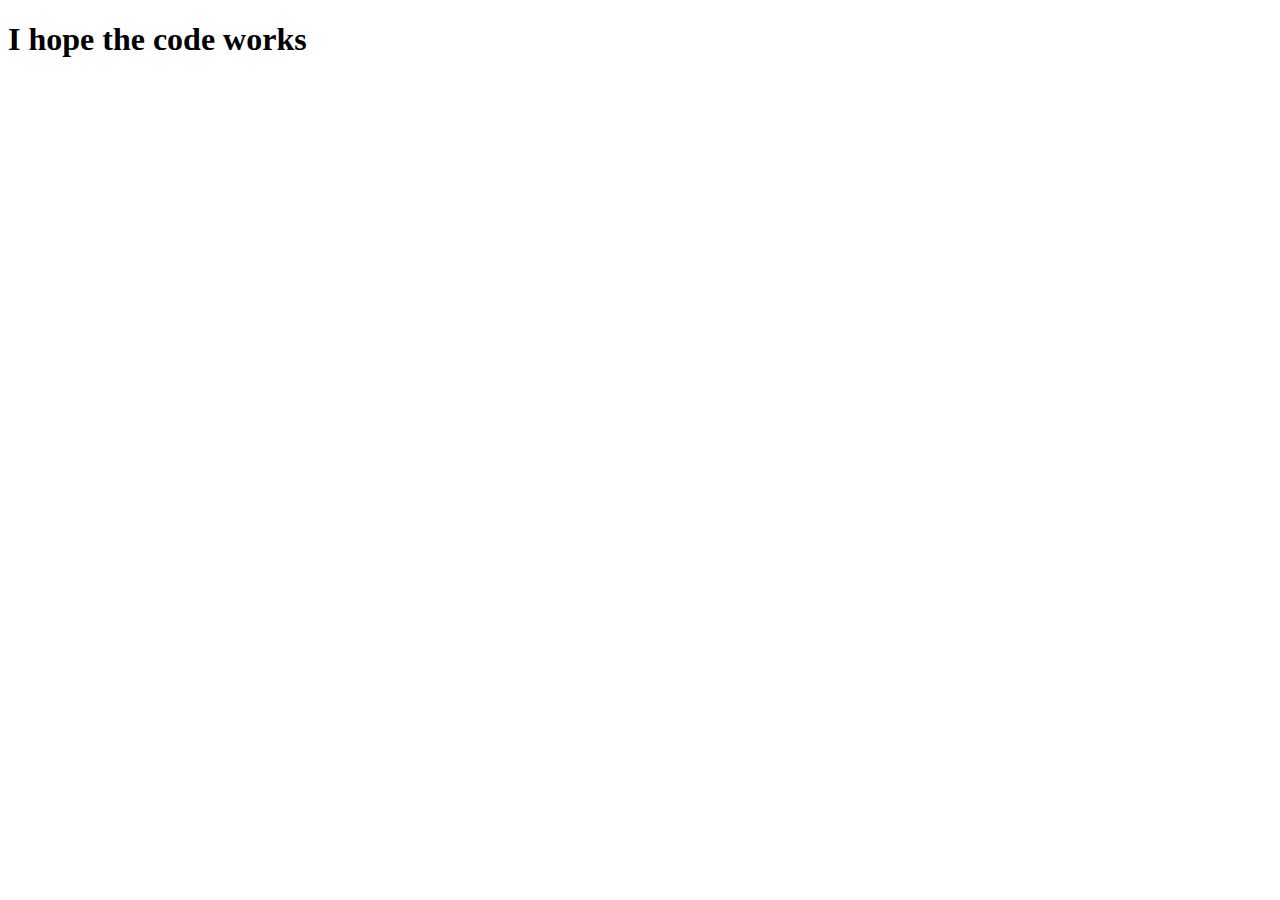
<file: JavaScript/practice_Async/index.html>
<!DOCTYPE html>
<html lang="en">
<head>
  <meta charset="UTF-8">
  <meta name="viewport" content="width=device-width, initial-scale=1.0">
  <title>JavaScript</title>
</head>
<body>
  <h1>I hope the code works</h1>
</body>
<script>src="./index.js"</script>
</html>
</file>
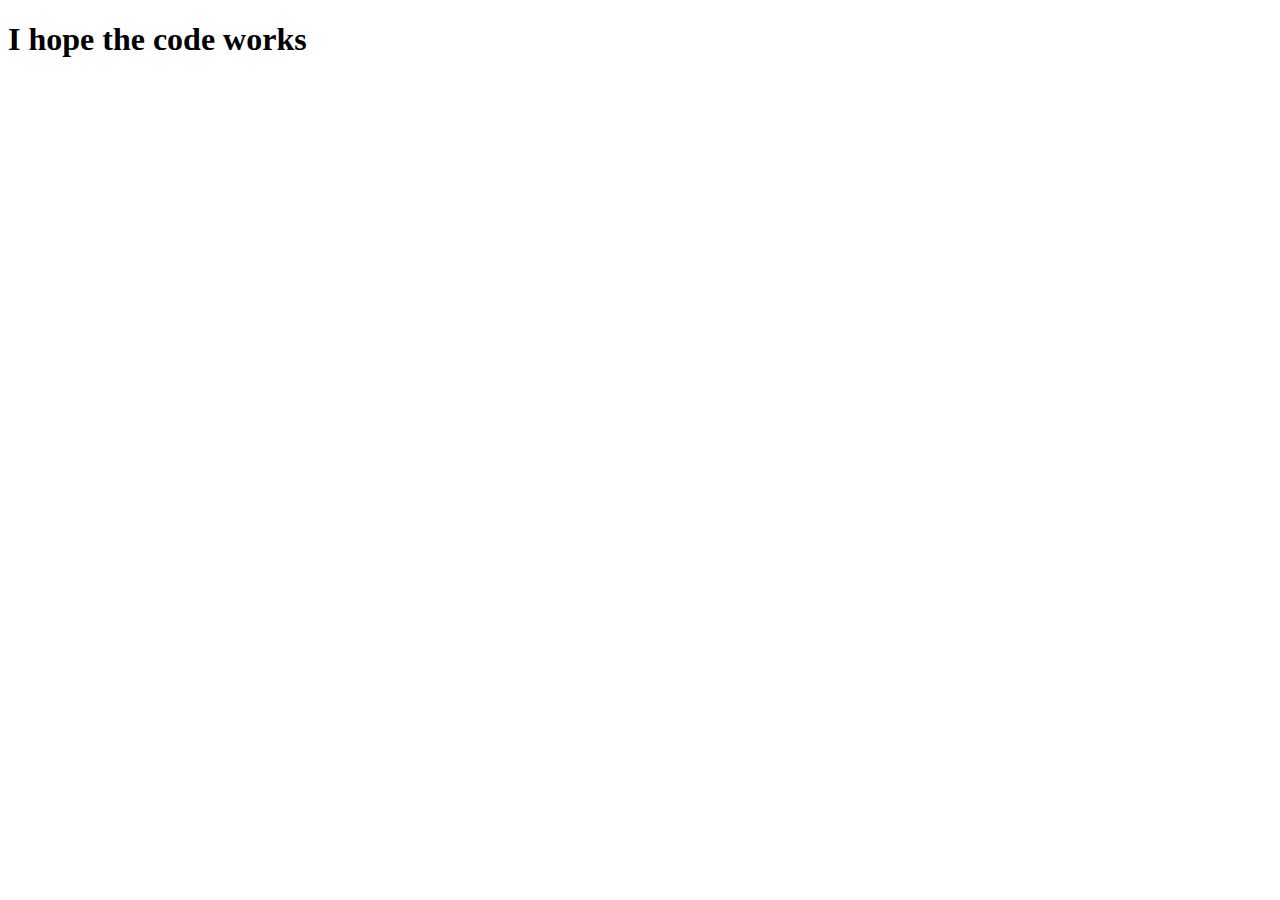
<file: JavaScript/Scrimba - JavaScript Deep Dive/practice_Async/index.html>
<!DOCTYPE html>
<html lang="en">
<head>
  <meta charset="UTF-8">
  <meta name="viewport" content="width=device-width, initial-scale=1.0">
  <title>JavaScript</title>
</head>
<body>
  <h1>I hope the code works</h1>
</body>
<script src="index.js"></script>
</html>
</file>
